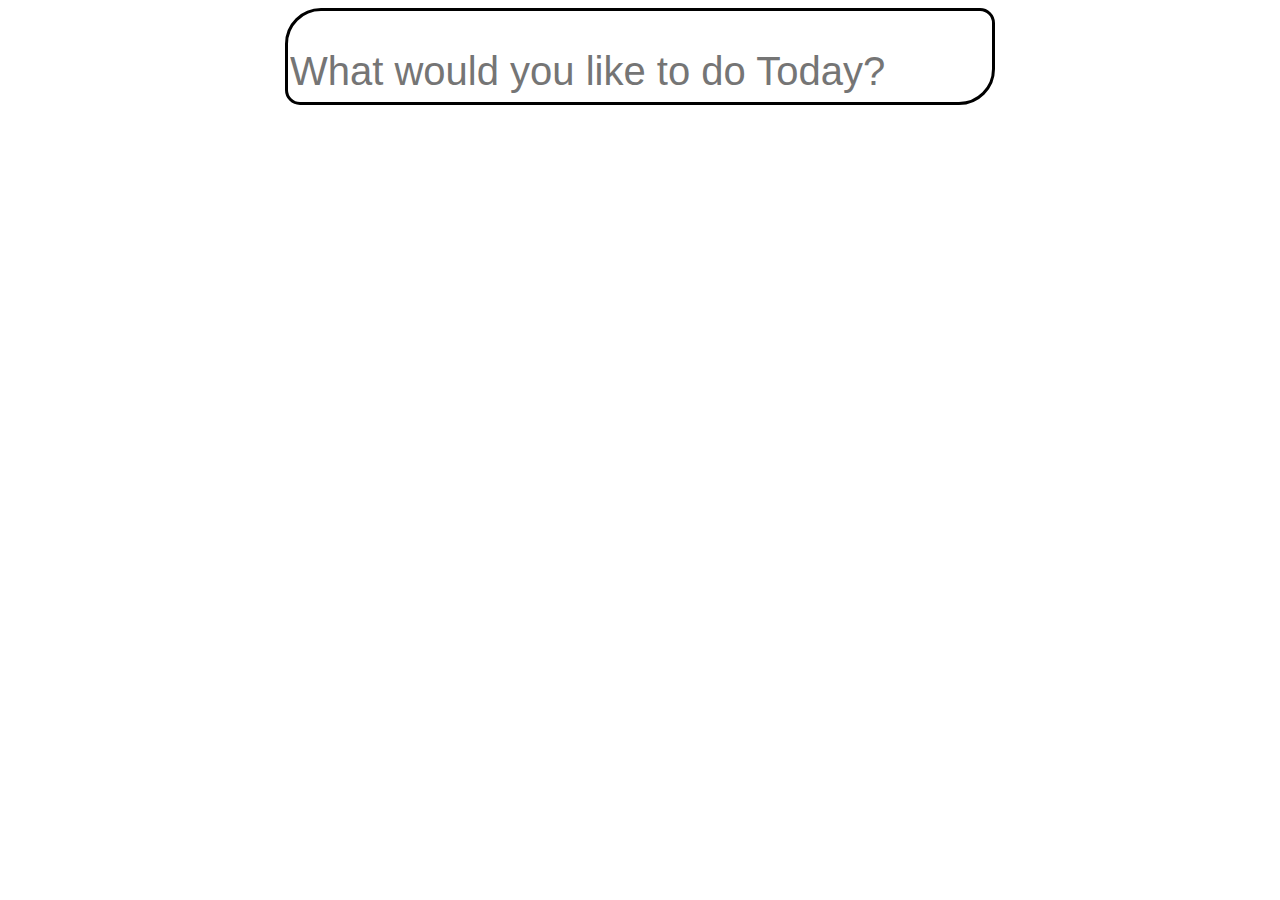
<file: index.html>
<!DOCTYPE html>
<html lang="en">
   <head>
      <meta charset="utf-8">
      <meta name="viewport" content="width=device-width, initial-scale=1">
      <link rel="stylesheet" href="style.css" />
      <title>
         To-Do List
      </title>
   </head>
   <body>
      <input id="input" placeholder="What would you like to do Today?"> 
      <ul id="list"></ul>
   </body>
   <script src="script.js"></script>
</html>
</file>
<file: style.css>
body{
    text-align: center;
    font-family: Arial, Helvetica, sans-serif
}
input {
	padding-top: 30px;
	width: 700px;
	height: 60px;
    font-size: 40px;
    border: 3px solid black;
    border-radius: 36px 15px
}
input:focus {
	outline:none;
}
li { 
	text-align: left;
	font-size: 40px;
	list-style: none;
	margin-left: 300px;
}
</file>
